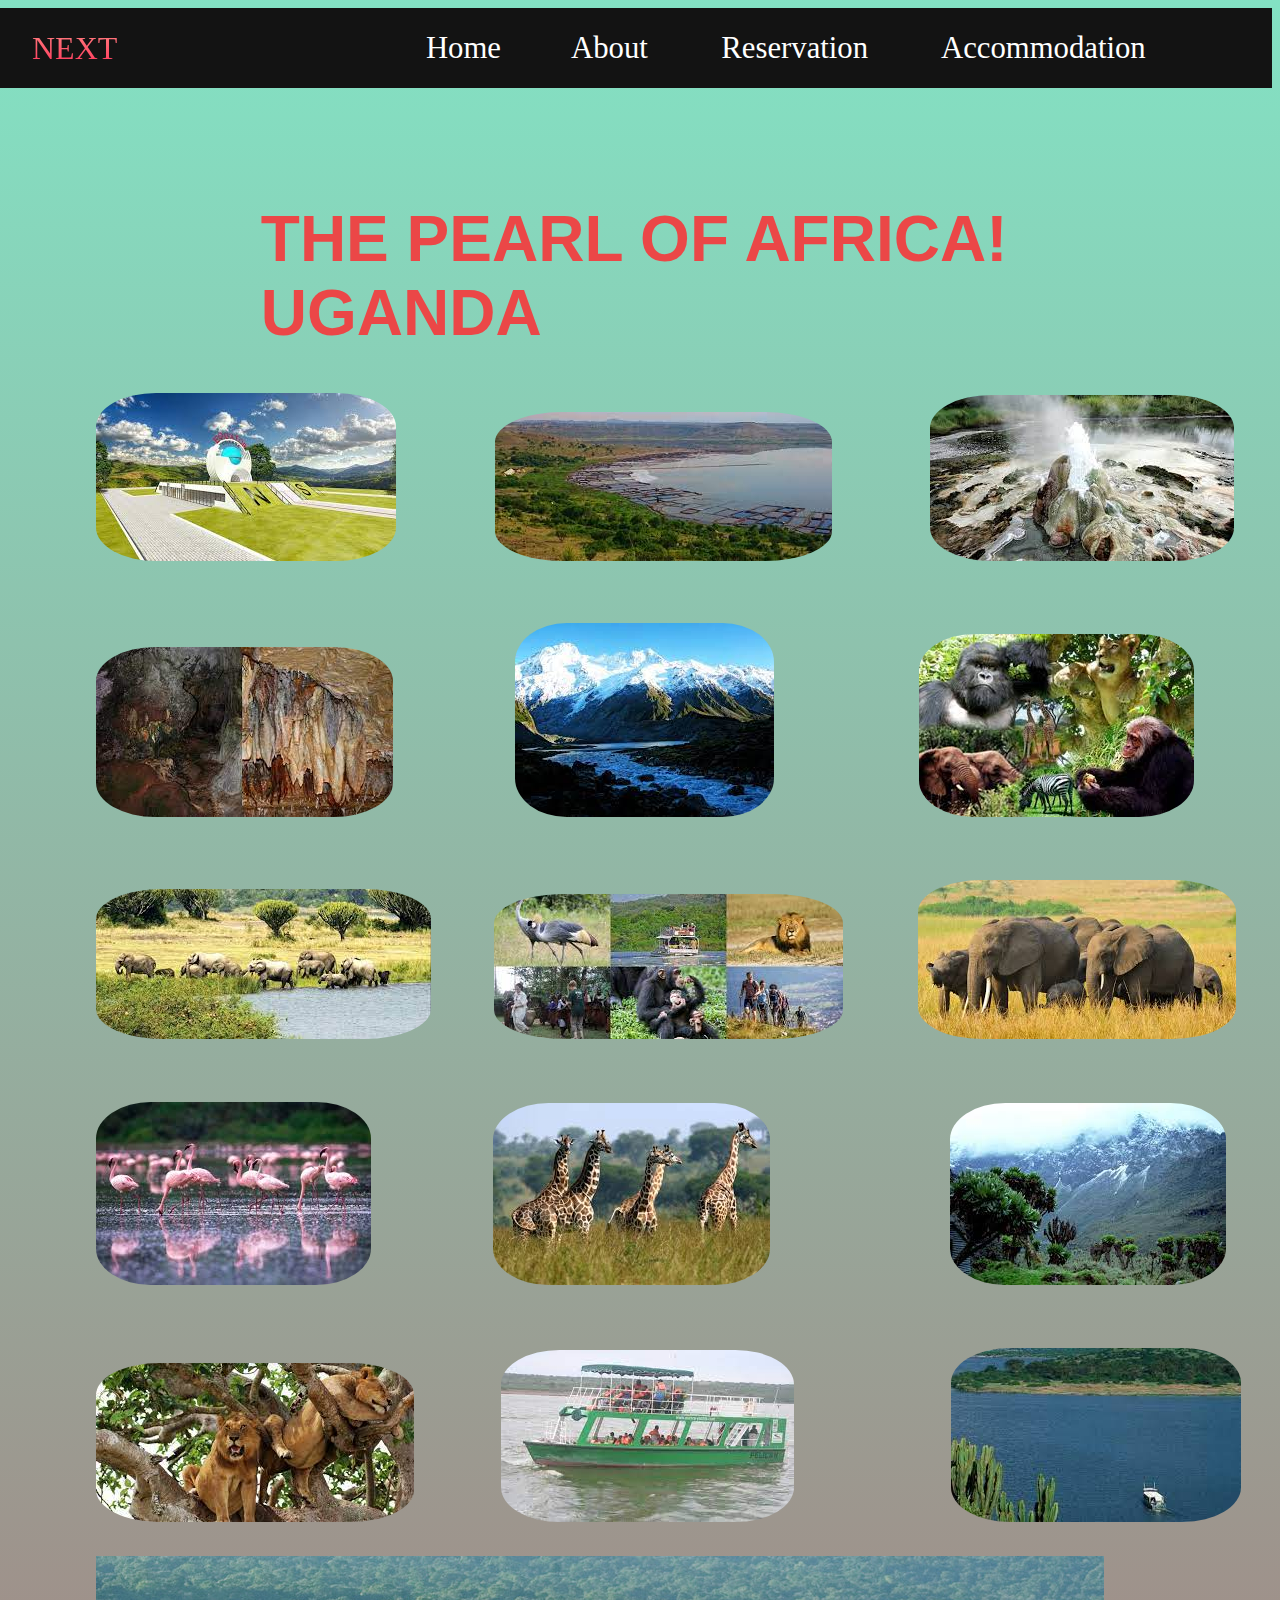
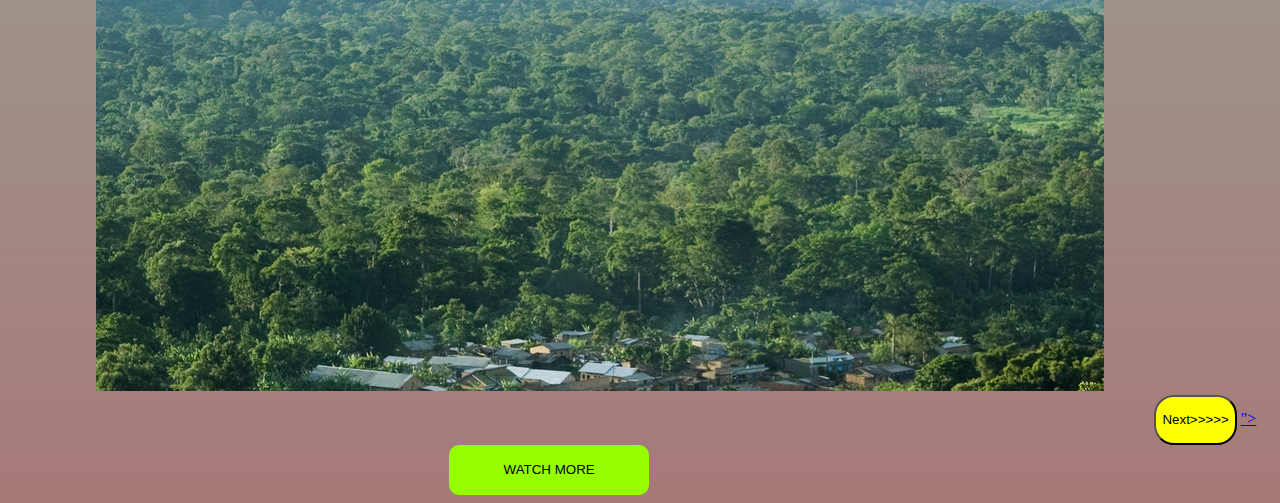
<file: About.html>
<!DOCTYPE html>
<html lang="en">

<head>
    <meta charset="UTF-8">
    <meta http-equiv="X-UA-Compatible" content="IE=edge">
    <meta name="viewport" content="width=device-width, initial-scale=1.0">
    <title>About</title>
    <link rel="stylesheet" href="about.css">
</head>

<body>
    <nav class="navbar">
        <div class="navbar_container">
            <a href="/" id="navbar_logo"><i class="fa fa-diamond"></i>     NEXT</a>
            <div class="navbar_toggle" id="mobile_menu">
                <span"<i class="fa-solid fa-bars"></i></span>
                  <span<i class="fa-solid fa-xmark"></i></span>
                 <span class="bar"></span>   
                </div>
                <ul class="navbar_menu">
                    <li class="navbar_item">
                        <a href="/" class="navbar_links">Home</a>
                    </li>
                    <li class="navbar_item">
                        <a href="/About.html" class="navbar_links">About</a>
                    </li>
                    <li class="navbar_item">
                        <a href="Reservation.html" class="navbar_links">Reservation</a>
                    </li>
                    <li class="navbar_item">
                        <a href="Accommodation.html" class="navbar_links">Accommodation</a>
                    </li>
                </ul>
            </div>
                </nav>
    <div class="h1">
        <h1> THE PEARL OF AFRICA! UGANDA</h1>
    </div>
    <section class="pictures">
        <div class="pic1">
            <img src="images/equator.jpeg" alt="image">
            <img id="fst" src="images/katwe.jpeg" alt="image">
            <img id="scnd" src="images/hotspring.jpeg" alt="image">
        </div>
        <div class="pic2">
            <img src="images/rocks.jpeg" alt="image">
            <img id="thrd" src="images/rwenzori.jpeg" alt="image">
            <img id="frth" src="images/wilds.jpeg" alt="image">
        </div>
        <div class="pic4">
            <img src="images/baboon.jpeg" alt="image">
            <img class="ffth" src="images/mxd.jpeg" alt="image">
            <img class="sth" src="images/elph.jpeg" alt="image">
        </div>
        <div class="pic5">
            <img src="images/flamingo.jpeg" alt="image">
            <img class="svnth" src="images/giff.jpeg" alt="image">
            <img class="eght" src="images/mnt.jpeg" alt="image">

        </div>
        <div class="pic6">
            <img src="images/leo.jpeg" alt="image">
            <img class="nnth" src="images/kazinga.jpeg" alt="image">
            <img class="tnth" src="images/kzng.jpeg" alt="image">
        </div>
        <div class="pic3">
            <h1>BWINDI IMPENETRABLE FOREST, <br> MABIRA FOREST</h1>
            <img src="images/forestI.jpg" alt="image">
        </div>
        <a href="Reservation.html"><button id="nxt">Next>>>>></button></a>
        <a href="iframe width=" 560 height="315" src="https://www.youtube.com/embed/YBaQWxbKNDI?start=75"
            title="YouTube video player" frameborder="0"
            allow="accelerometer; autoplay; clipboard-write; encrypted-media; gyroscope; picture-in-picture"
            allowfullscreen></iframe>"><button id="watch">WATCH MORE</button></a>

    </section>


</body>

</html>
</file>
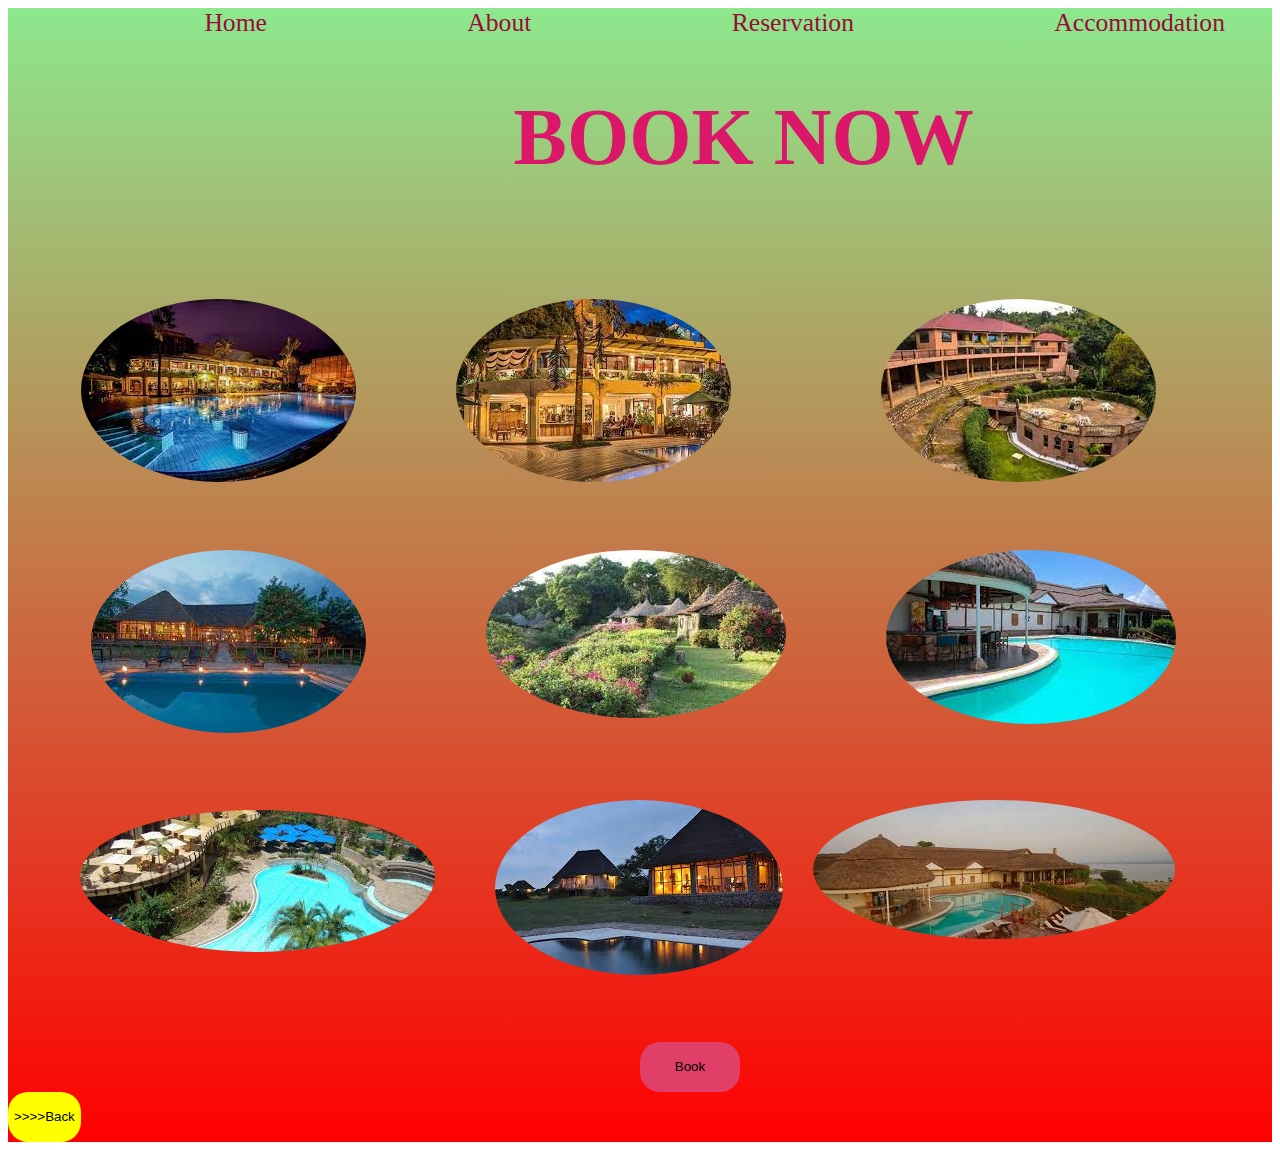
<file: Accommodation.html>
<!DOCTYPE html>
<html lang="en">

<head>
    <meta charset="UTF-8">
    <meta http-equiv="X-UA-Compatible" content="IE=edge">
    <meta name="viewport" content="width=device-width, initial-scale=1.0">
    <title>Accommodation</title>
    <link rel="stylesheet" href="accommodation.css">
</head>

<body>
    <section>
        <nav>
            <a href="index.html">Home</a>
            <a href="About.html">About</a>
            <a href="Reservation.html">Reservation</a>
            <a href="Accommodation.html">Accommodation</a>
        </nav>
        <div class="book"><h1>BOOK NOW</h1></div>
        <div class="pic1">
            <div id="one">
                <h5>Serena Hotel & Lodges</h5>
                <img src="images/hotels/serena.jpeg" alt="hotel">

            </div>

            <div id="two">
                <h5>Kasese Resort Hotel & Lodges</h5>
                <img src="images/hotels/kasese resort.jpeg" alt="hotel">

            </div>
            <div id="three">
                <h5>KFC Resort & Lodges</h5>
                <img src="images/hotels/KFC.jpeg" alt="hotel">

            </div>
        </div>
        <div class="pic2">
            <div id="four">
                <h5>Qn Elizabeth Np Hotel & Lodges</h5>
                <img src="images/hotels/qn eliz hotel.jpeg" alt="hotel">

            </div>
            <div id="five">
                <h5>Ishasha Camping Site </h5>
                <img src="images/hotels/ishasha camp.jpeg" alt="hotel">

            </div>
            <div id="six">
                <h5>Bwindi Resort Hotel & Lodges</h5>
                <img src="images/hotels/bwindi resort.jpeg" alt="hotel">

            </div>
        </div>
        <div class="pic3">
            <div id="seven">
                <h5>Elephant Lodges & Hotel</h5>
                <img src="images/hotels/elephant ihub lodge.jpeg" alt="hotel">
            </div>
            <div id="eight">
                <h5>Safaris Resort & Lodges</h5>
                <img src="images/hotels/kisenyi safaris.jpeg" alt="hotel">

            </div>
            <div id="nine">
                <h5>Mweya Safaris</h5>
                <img src="images/hotels/mweya safaris.jpeg" alt="hotel">
            </div>
        </div>
        <a href="Reservation.html"><button id="buton">Book</button>
        </a>
        <a href="About.html"><button id="nxt">>>>>Back</button></a>
    </section>
</body>

</html>
</file>
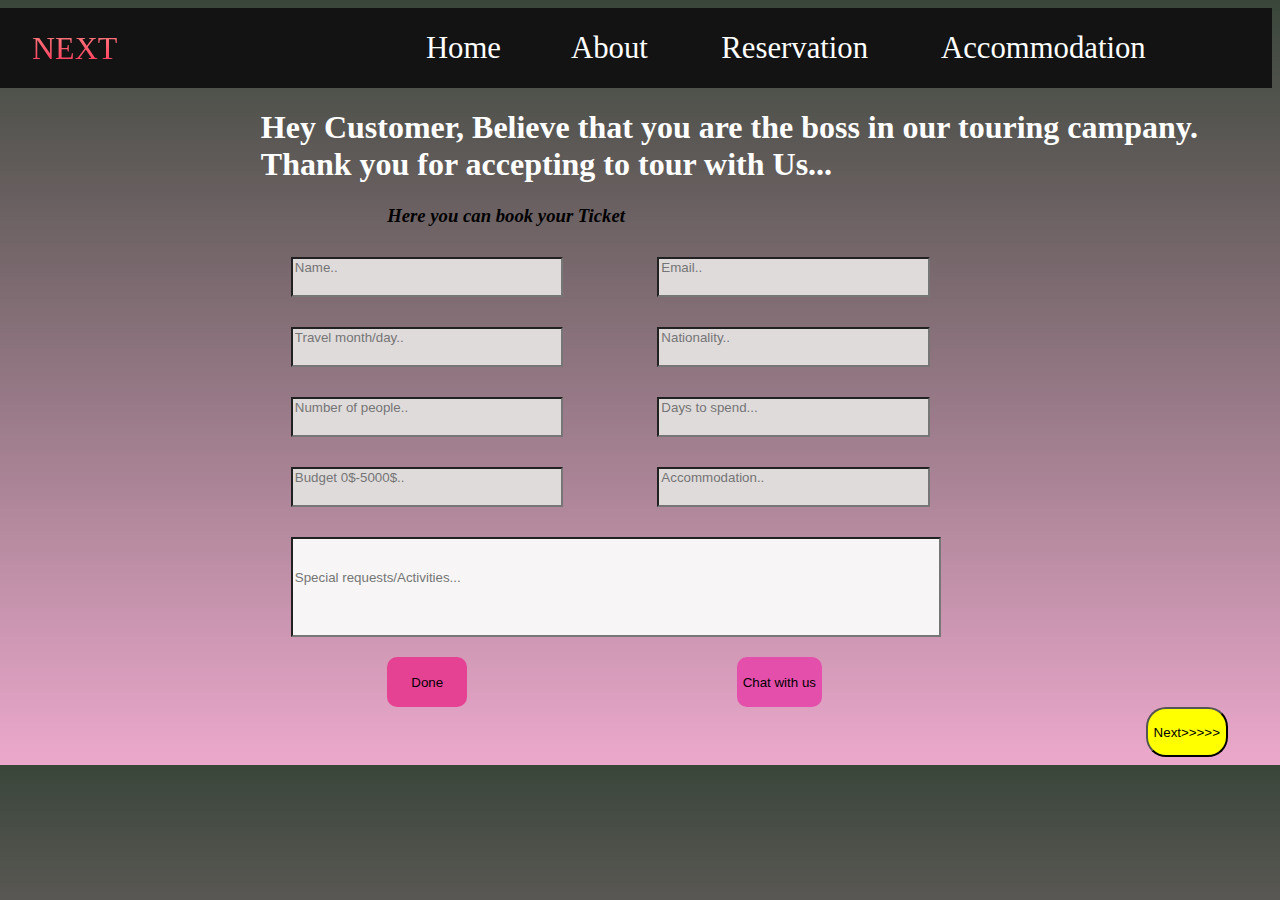
<file: Reservation.html>
<!DOCTYPE html>
<html lang="en">

<head>
    <meta charset="UTF-8">
    <meta http-equiv="X-UA-Compatible" content="IE=edge">
    <meta name="viewport" content="width=device-width, initial-scale=1.0">
    <title>Reservation</title>
    <link rel="stylesheet" href="reservation.css">
</head>

<body>
    <nav class="navbar">
        <div class="navbar_container">
            <a href="/" id="navbar_logo"><i class="fa fa-diamond"></i>     NEXT</a>
            <div class="navbar_toggle" id="mobile_menu">
                <span"<i class="fa-solid fa-bars"></i></span>
                  <span<i class="fa-solid fa-xmark"></i></span>
                 <span class="bar"></span>   
                </div>
                <ul class="navbar_menu">
                    <li class="navbar_item">
                        <a href="/" class="navbar_links">Home</a>
                    </li>
                    <li class="navbar_item">
                        <a href="/About.html" class="navbar_links">About</a>
                    </li>
                    <li class="navbar_item">
                        <a href="Reservation.html" class="navbar_links">Reservation</a>
                    </li>
                    <li class="navbar_item">
                        <a href="Accommodation.html" class="navbar_links">Accommodation</a>
                    </li>
                </ul>
            </div>
                </nav>
    <div class="heading">
        <h1>Hey Customer, Believe that you are the boss in our touring campany. <br>
            Thank you for accepting to tour with Us... <br>
        </h1>
        <h3>Here you can book your Ticket</h3>
        <form action="">
    </div>
    <div class="butons">
        <div class="btn">
            <input type="text" placeholder="Name.." required>
            <input id="email" type="text" placeholder="Email.." required>
        </div>
        <div class="btn1">
            <input type="text" placeholder="Travel month/day.." required>
            <input id="nation" type="text" placeholder="Nationality.." required>
        </div>
        <div class="btn2">
            <input type="text" placeholder="Number of people.." required>
            <input id="spend" type="text" placeholder="Days to spend..." required>
        </div>
        <div class="btn3">
            <input type="text" placeholder="Budget 0$-5000$.." required>
            <input id="acc" type="text" placeholder="Accommodation.." required>
        </div>
        <div class="btn4">
            <input type="text" placeholder="Special requests/Activities...">
        </div>
    </div>
    <div class="buton1">
        <button id="one">Done</button>
        </form>
        <a href="Reservation.html"></a><button id="two">Chat with us</button></a>
    </div>
    <a href="Accommodation.html"><button id="nxt">Next>>>>></button></a>
</body>

</html>
</file>
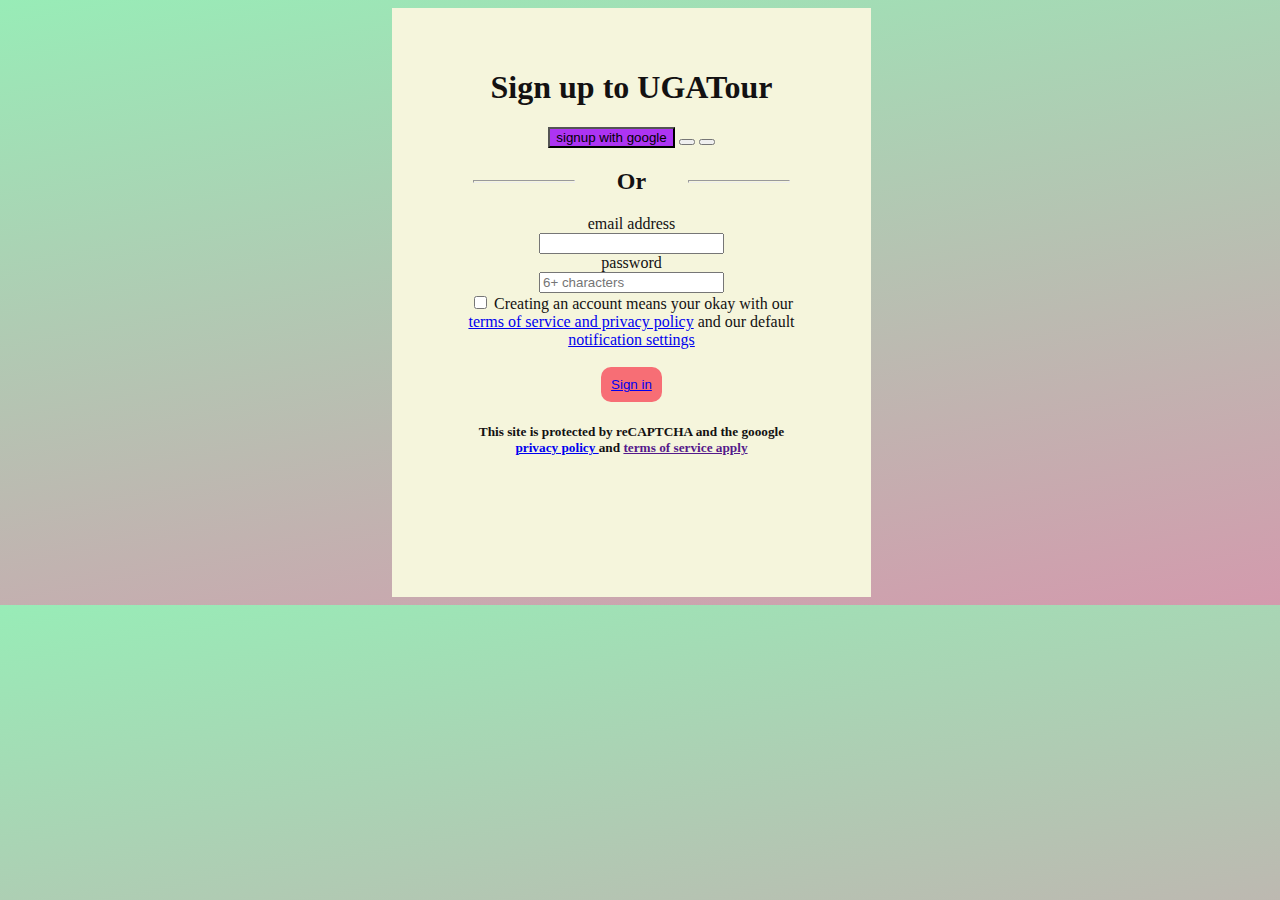
<file: signin.html>
<!DOCTYPE html>
<html lang="en">

<head>
  <meta charset="UTF-8">
  <meta http-equiv="X-UA-Compatible" content="IE=edge">
  <meta name="viewport" content="width=device-width, initial-scale=1.0">
  <title>sign in</title>
  <link rel="stylesheet" href="signup.css">
</head>

<body>
  <section>
    <form>
      <div class="sign">
        <div class="btn">
          <h1>Sign up to UGATour</h1>
          <button id="fa"><a href="#" class="fa fa-google"></a> signup with google</button>
          <button><a href="#" class="fa fa-twitter"></a></button>
          <button><a href="#" class="fa fa-facebook"></a></button>
          <h2>
            <hr><span>Or</span>
            <hr>
          </h2>
        </div>


        <div class="input3">
          <span>email address</span> <br>
          <input type="text" name="">
        </div>
        <div class="input4">
          <span>password</span> <br>
          <input placeholder="6+ characters" type="password" name="">

        </div>
        <div class="tick">
          <label><input type="checkbox" name="">
            Creating an account means your okay with our
            <br> <a href="#"> terms of service and privacy policy</a> and our default <br> <a href="#"> notification
              settings </a> </label>
        </div> <br>
        <div class="color">
          <button> <a href="index.html">Sign in</button></a>
        </div>
        <h5>This site is protected by reCAPTCHA and the gooogle <br> <a href="#"> privacy policy </a> and <a href="">
            terms of service apply </h5>

      </div>
      </div>
    </form>
  </section>
</body>

</html>
</file>
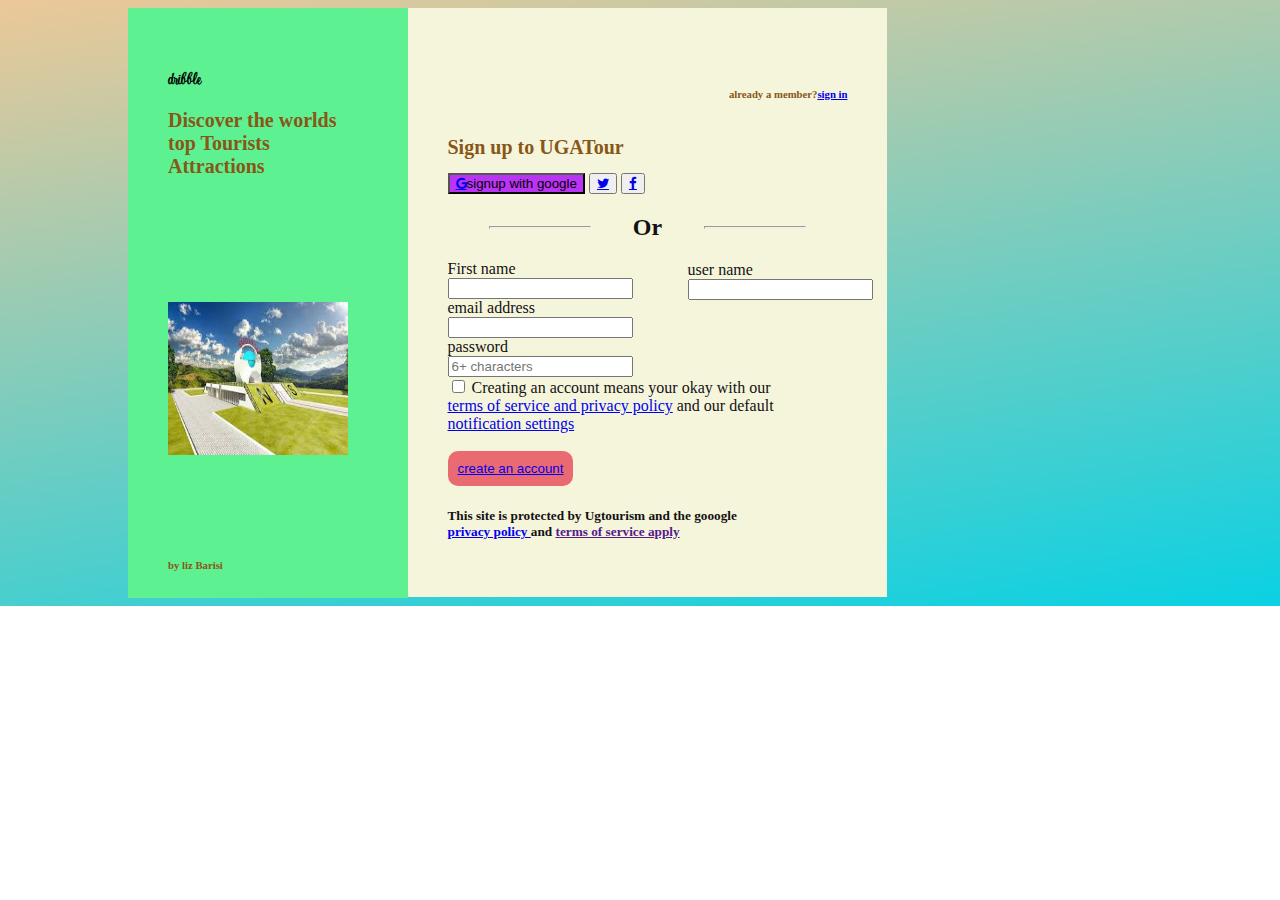
<file: signup.html>
<!DOCTYPE html>
<html lang="en">

<head>
   <meta charset="UTF-8">
   <meta http-equiv="X-UA-Compatible" content="IE=edge">
   <meta name="viewport" content="width=device-width, initial-scale=1.0">
   <title>sign up</title>
   <link rel="stylesheet" href="style2.css">
   <link rel="preconnect" href="https://fonts.googleapis.com">
   <link rel="preconnect" href="https://fonts.gstatic.com" crossorigin>
   <link href="https://fonts.googleapis.com/css2?family=Updock&display=swap" rel="stylesheet">

   <link rel="stylesheet" href="https://cdnjs.cloudflare.com/ajax/libs/font-awesome/4.7.0/css/font-awesome.min.css">
</head>

<body>
   <div class="data">

      <div class="container">
         <h3>dribble</h3>
         <h1> Discover the worlds <br> top Tourists  <br> Attractions</h1>
         <img src="images/equator.jpeg" alt="image">
         <h6>by liz Barisi</h6>
      </div>

      <section>
         <form>
            <div class="sign">
               <div class="btn">
                  <h6>already a member?<a href="signin.html">sign in</a> </h6>
                  <h1>Sign up to UGATour</h1>
                  <button id="fa"><a href="#" class="fa fa-google "></a>signup with google</button>
                  <button><a href="#" class="fa fa-twitter"></a></button>
                  <button><a href="#" class="fa fa-facebook"></a></button>
                  <h2>
                     <hr><span>Or</span>
                     <hr>
                  </h2>
               </div>
               <div class="clicks">
                  <div class="input2">
                     <span>user name</span> <br>
                     <input type="text" name="">
                  </div>
                  <div class="input1">
                     <span>First name</span> <br>
                     <input type="text" name="">
                  </div>

                  <div class="input3">
                     <span>email address</span> <br>
                     <input type="text" name="">
                  </div>
                  <div class="input4">
                     <span>password</span> <br>
                     <input placeholder="6+ characters" type="password" name="">
                  </div>
                  <div class="tick">
                     <label><input type="checkbox" name="">
                        Creating an account means your okay with our
                        <br> <a href="#"> terms of service and privacy policy</a> and our default <br> <a href="#">
                           notification settings </a> </label>
                  </div> <br>
                  <div class="color">
                   <button> <a href="index.html"> create an account</a></button> 
                  </div>
                  <h5>This site is protected by Ugtourism and the gooogle <br> <a href="#"> privacy policy </a> and <a
                        href=""> terms of service apply </h5>

               </div>
            </div>
         </form>
      </section>
   </div>
</body>

</html>
</file>
<file: about.css>
body {
    background: linear-gradient(rgb(131, 226, 196), rgb(167, 121, 121));
}

.h1 {
    margin-left: 20%;
    margin-top: 9%;
    font-size: 200%;
    font-family: Verdana, Geneva, Tahoma, sans-serif;
    color: rgb(235, 71, 71);
}

nav a {
    text-align: right;
    padding-left: 10%;
    margin-left: 70px;
    text-decoration: none;
    color: aliceblue;
    font-size: 160%;
}

section {
    padding-left: 7%;
}

.pic1 img {
    border-radius: 20%;
    cursor: pointer;
}
.pic2 img {
    border-radius: 20%;
    margin-top: 5%;
    cursor: pointer;

}
.pic3 {
    position: relative;
    float: left;
}

.pic3 img {
    margin-top: 3%;
    cursor: pointer;
}

.pic3 h1 {
    position: absolute;
    visibility: hidden;
    color: white;
    background-color: rgb(108, 240, 148);
    padding: 10%;
    border-radius: 10%;
    margin-top: 10%;
    margin-left: 25%;
}

.pic3:hover {
    cursor: pointer;
    visibility: hidden;
}

.pic3:hover h1 {
    visibility: visible;

}

.pic4 img {
    border-radius: 20%;
    margin-top: 5%;
    cursor: pointer;
}

.pic5 img {
    border-radius: 20%;
    margin-top: 5%;
    cursor: pointer;
}

.pic6 img {
    border-radius: 20%;
    margin-top: 5%;
    cursor: pointer;
}

#fst {
    margin-left: 8%;
}

#scnd {
    margin-left: 8%;
}

#thrd {
    margin-left: 10%;
}

#frth {
    margin-left: 12%;
}

.ffth {
    margin-left: 5%;
}

.sth {
    margin-left: 6%;
}

.svnth {
    margin-left: 10%;
}

.eght {
    margin-left: 15%;
}

.nnth {
    margin-left: 7%;
}

.tnth {
    margin-left: 13%;
}

#nxt {
    margin-left: 90%;
    background-color: yellow;
    height: 50px;
    border-radius: 20px;
}

#watch {
    margin-left: 30%;
    height: 50px;
    width: 200px;
    background-color: rgb(149, 255, 0);
    border-radius: 10px;
    border: none;
    cursor: pointer;
}
/* nav bars */
.navbar{
    background: #131313;
    height: 80px;
    display: flex;
    justify-content: center;
    align-items: center;
    font-size: 1.2rem;
    position: sticky;
    margin-left: -25%;
    top: 0;
    z-index: 999;
}
.navbar_container{
    display: flex;
    height: 80px;
    justify-content: space-between;
    width: 100%;
    z-index: 1;
    max-width: 1300px;
    margin: 0 auto;
    padding: 0 50px;
}
#navbar_logo{
    background-color: #ff8177;
    background-image: linear-gradient(to top, #ff0844 0%,#ffb199 100%);
    background-size: 100%; 
    -webkit-background-clip: text;
    -moz-background-clip: text;
    -webkit-text-fill-color: transparent;
    -moz-text-fill-color:transparent;
    display: flex;
    align-items: center;
    cursor: pointer;
    text-decoration: none;
    font-size: 2rem;
}
/* nav bar btn */
.fa-gem{
    margin-right: 0.5rem;
}
.navbar_menu{
    display: flex;
    list-style: none;
    text-align: center;
    align-items: center;
}
.navbar_item{
    height: 80px;
}
.navbar_links{
    color: #ffff;
    display: flex;
    justify-content: center;
    align-items: center;
    /* padding: 0 1rem; */
    text-decoration: none;
    height: 100%;

}
.button:hover{
    background: #4837ff;
    transition: all 0.3s ease;
}
.navbar_links:hover{
    color: #f77062;
    transition: all 0.3s ease;
}
@media  screen and (max-width:960px) {
    .navbar_container{
        display: flex;
        justify-content: space-between;
        height: 80px;
        z-index: 1;
        width: 100%;
        max-width: 1300px;
        padding: 0;
    }
    .navbar_menu{
        display: grid;
        grid-template-columns: auto;
        width: 100%;
        margin: 0;
        position: absolute;
        top: -1000px;
        opacity: 0;
        transition: all 0.5s ease;
        height: 50vh;
        z-index: -1;
        background: #131313;
    }
    .navbar_menu.active{
        background: #131313;
        top: 100%;
        opacity: 1;
        transition: all 0.5s ease;
        z-index: 99;
        height: 50vh;
        font-size: 1.6rem;
    }
    #navbar_logo{
        padding-left: 25px;
    }
    .navbar_toggle.bar{
        width: 25px;
        height: 3px;
        transition: all 0.3s ease-in-out;
        margin: 5px auto;
        background: #fff;
    }
    .navbar_item{
        width: 100%;
    }
    .navbar_links{
        text-align: center;
        display: table;
        padding: 2rem;
        width: 100%;
    }
    #mobile_menu{
        position: absolute;
        top: 20%;
        right: 5%;
        transform: translate(5%,20%);
    }
    .navbar_btn{
        padding-bottom: 2rem;
    }
    .button{
        display: flex;
        justify-content: center;
        width: 80%;
        align-items: center;
        height: 80px;
        margin: 0;
    }}
</file>
<file: accommodation.css>
section {

    background: linear-gradient(rgb(141, 232, 141), red);
}
.book{
    color: rgb(219, 23, 105);
    margin-left: 40%;
    font-size: 250%;
    margin-top: 50px;
}

nav a {
    text-align: right;
    padding-left: 10%;
    margin-left: 70px;
    text-decoration: none;
    color: rgb(154, 10, 60);
    font-size: 160%;
}
.pic1 {
    display: flex;
    padding-left: 5%;
    padding-top: 5%;
}

.pic2 {
    display: flex;
    padding-left: 5%;
    padding-top: 5%;
}

.pic3 {
    display: flex;
    padding-left: 5%;
    padding-top: 5%;

}

#one {
    margin-left: 10px;
    position: relative;
    float: left;
}

#one img {
    border-radius: 50%;
}

#one h5 {
    position: absolute;
    visibility: hidden;
    background-color: yellow;
    padding: 20%;
    border-radius: 50%;
}

#one:hover {
    cursor: pointer;
    visibility: hidden;
}

#one:hover h5 {
    visibility: visible;

}

#two {
    margin-left: 100px;
    position: relative;
    float: left;
}

#two img {
    border-radius: 50%;
}

#two h5 {
    position: absolute;
    visibility: hidden;
    background-color: yellow;
    padding: 20%;
    border-radius: 50%;
}

#two:hover {
    cursor: pointer;
    visibility: hidden;
}

#two:hover h5 {
    visibility: visible;

}

#three {
    margin-left: 150px;
    position: relative;
    float: left;
}

#three img {
    border-radius: 50%;
}

#three h5 {
    position: absolute;
    visibility: hidden;
    background-color: yellow;
    padding: 20%;
    border-radius: 50%;
}

#three:hover {
    cursor: pointer;
    visibility: hidden;
}

#three:hover h5 {
    visibility: visible;

}

#four {
    margin-left: 20px;
    position: relative;
    float: left;
}

#four img {
    border-radius: 50%;
}

#four h5 {
    position: absolute;
    visibility: hidden;
    background-color: yellow;
    padding: 20%;
    border-radius: 50%;
}

#four:hover {
    cursor: pointer;
    visibility: hidden;
}

#four:hover h5 {
    visibility: visible;

}

#five {
    margin-left: 120px;
    position: relative;
    float: left;
}

#five img {
    border-radius: 50%;
}

#five h5 {
    position: absolute;
    visibility: hidden;
    background-color: yellow;
    padding: 20%;
    border-radius: 50%;
}

#five:hover {
    cursor: pointer;
    visibility: hidden;
}

#five:hover h5 {
    visibility: visible;

}

#six {
    margin-left: 100px;
    position: relative;
    float: left;

}

#six img {
    border-radius: 50%;
}

#six h5 {
    position: absolute;
    visibility: hidden;
    background-color: yellow;
    padding: 20%;
    border-radius: 50%;
}

#six:hover {
    cursor: pointer;
    visibility: hidden;
}

#six:hover h5 {
    visibility: visible;

}

#seven {
    margin-left: 9px;
    position: relative;
    float: left;

}

#seven h5 {
    position: absolute;
    visibility: hidden;
    background-color: yellow;
    padding: 20%;
    border-radius: 50%;
}

#seven:hover {
    cursor: pointer;
    visibility: hidden;
}

#seven:hover h5 {
    visibility: visible;

}

#seven img {
    border-radius: 50%;
    padding-top: 10px;
}

#eight {
    margin-left: 60px;
    position: relative;
    float: left;
}

#eight img {
    border-radius: 50%;
}

#eight h5 {
    position: absolute;
    visibility: hidden;
    background-color: yellow;
    padding: 20%;
    border-radius: 50%;
}

#eight:hover {
    cursor: pointer;
    visibility: hidden;
}

#eight:hover h5 {
    visibility: visible;
}

#nine {
    margin-left: 30px;
    position: relative;
    float: left;
}

#nine img {
    border-radius: 50%;
}

#nine h5 {
    position: absolute;
    visibility: hidden;
    background-color: yellow;
    padding: 20%;
    border-radius: 50%;
}

#nine:hover {
    cursor: pointer;
    visibility: hidden;
}

#nine:hover h5 {
    visibility: visible;
}

#buton {
    margin-top: 5%;
    margin-left: 50%;
    background-color: rgb(224, 63, 104);
    height: 50px;
    width: 100px;
    border: none;
    border-radius: 20px;
    text-decoration: none;
    cursor: pointer;
}
#buton:hover{
    box-shadow: 0px 5px 0px 5px rgb(206, 206, 203);
    transition: 2s;
}

#nxt {
    margin-right: 90%;
    background-color: yellow;
    height: 50px;
    border-radius: 20px;
    border:none;
    cursor: pointer;
}
</file>
<file: reservation.css>
body {

    background: linear-gradient(rgb(58, 70, 58), rgb(236, 168, 204));
}

nav a {
    text-align: right;
    padding-left: 10%;
    margin-left: 70px;
    text-decoration: none;
    color: aliceblue;
    font-size: 160%;
}

.heading h1 {
    margin-left: 20%;
    color: white;

}

.heading h3 {
    margin-left: 30%;
    /* margin-top: 10%; */
    font-style: italic;
    color: black;
}

.btn input {
    background-color: rgb(223, 219, 219);
    width: 7cm;
    padding-bottom: 20px;
}

.btn {
    margin-left: 30px;
    margin-top: 30px;
}

.btn1 input {
    background-color: rgb(223, 219, 219);
    width: 7cm;
    padding-bottom: 20px;
}

.btn1 {
    margin-left: 30px;
    margin-top: 30px;
}

.btn2 input {
    background-color: rgb(223, 219, 219);
    width: 7cm;
    padding-bottom: 20px;
}

.btn2 {
    margin-left: 30px;
    margin-top: 30px;
}

.btn3 input {
    background-color: rgb(223, 219, 219);
    width: 7cm;
    padding-bottom: 20px;
}

#email {
    margin-left: 90px;
}

#spend {
    margin-left: 90px;
}

#nation {
    margin-left: 90px;
}

#acc {
    margin-left: 90px;
}

.btn3 {
    margin-left: 30px;
    margin-top: 30px;
}

.btn4 input {
    background-color: rgb(247, 245, 245);
    height: 2cm;
    width: 17cm;
    padding-bottom: 20px;
}

.btn4 {
    margin-left: 30px;
    margin-top: 30px;

}

.butons {
    margin-left: 20%;
}

.buton1 {
    margin-left: 30%;
    margin-top: 20px;

}

#two {
    margin-left: 30%;
    background-color: rgb(228, 79, 171);
    height: 50px;
    border-radius: 10px;
    cursor: pointer;
    border: none;
}
#two:hover{
    box-shadow: 5px 5px 5px 5px rgb(206, 206, 205);
    transition: 2s;
}
#one {
    background-color: rgb(230, 66, 148);
    height: 50px;
    width: 80px;
    border: none;
    border-radius: 10px;
  
    cursor: pointer;
}
#one:hover{
    box-shadow: 5px 5px 5px 5px rgb(206, 206, 205);
    transition: 2s;
}

#nxt {
    margin-left: 90%;
    background-color: yellow;
    height: 50px;
    border-radius: 20px;
}
/* nav bars */
.navbar{
    background: #131313;
    height: 80px;
    display: flex;
    justify-content: center;
    align-items: center;
    font-size: 1.2rem;
    position: sticky;
    margin-left: -25%;
    top: 0;
    z-index: 999;
}
.navbar_container{
    display: flex;
    height: 80px;
    justify-content: space-between;
    width: 100%;
    z-index: 1;
    max-width: 1300px;
    margin: 0 auto;
    padding: 0 50px;
}
#navbar_logo{
    background-color: #ff8177;
    background-image: linear-gradient(to top, #ff0844 0%,#ffb199 100%);
    background-size: 100%; 
    -webkit-background-clip: text;
    -moz-background-clip: text;
    -webkit-text-fill-color: transparent;
    -moz-text-fill-color:transparent;
    display: flex;
    align-items: center;
    cursor: pointer;
    text-decoration: none;
    font-size: 2rem;
}
/* nav bar btn */
.fa-gem{
    margin-right: 0.5rem;
}
.navbar_menu{
    display: flex;
    list-style: none;
    text-align: center;
    align-items: center;
}
.navbar_item{
    height: 80px;
}
.navbar_links{
    color: #ffff;
    display: flex;
    justify-content: center;
    align-items: center;
    /* padding: 0 1rem; */
    text-decoration: none;
    height: 100%;

}
.navbar_btn{
    display: flex;
    justify-content: center;
    align-items: center;
    padding: 0 1rem;
    width: 100%;
}
.navbar_links:hover{
    color: #f77062;
    transition: all 0.3s ease;
}
@media  screen and (max-width:960px) {
    .navbar_container{
        display: flex;
        justify-content: space-between;
        height: 80px;
        z-index: 1;
        width: 100%;
        max-width: 1300px;
        padding: 0;
    }
    .navbar_menu{
        display: grid;
        grid-template-columns: auto;
        width: 100%;
        margin: 0;
        position: absolute;
        top: -1000px;
        opacity: 0;
        transition: all 0.5s ease;
        height: 50vh;
        z-index: -1;
        background: #131313;
    }
    .navbar_menu.active{
        background: #131313;
        top: 100%;
        opacity: 1;
        transition: all 0.5s ease;
        z-index: 99;
        height: 50vh;
        font-size: 1.6rem;
    }
    #navbar_logo{
        padding-left: 25px;
    }
    .navbar_toggle.bar{
        width: 25px;
        height: 3px;
        transition: all 0.3s ease-in-out;
        margin: 5px auto;
        background: #fff;
    }
    .navbar_item{
        width: 100%;
    }
    .navbar_links{
        text-align: center;
        display: table;
        padding: 2rem;
        width: 100%;
    }
    #mobile_menu{
        position: absolute;
        top: 20%;
        right: 5%;
        transform: translate(5%,20%);
    }
   
    .button{
        display: flex;
        justify-content: center;
        width: 80%;
        align-items: center;
        height: 80px;
        margin: 0;
    }}
</file>
<file: signup.css>
body{
    background: linear-gradient(1250deg,#98ecb7,#d39aad);
    border: 10cm;
    text-align: center;
    
    padding-left: 30%; 
}
.sign{
height: 400px;
width: 400px;
background-color: rgb(234, 229, 240);
}
.sign{
    color: #131112;
    background-color: beige;
    height: 510px;
    width: 400px;
    padding: 39.5px;
    padding-bottom:-60%;
  }
.sign h6{
  text-align: right;
  margin-top: 10%;
  padding-bottom: 12px;
  }
.sign img{
    width: 1cm;
    height: 18px;
  }
.btn{
    height: auto;
  }
.input2{
    margin-left: 60%;
    padding-bottom: 20%;
  }
.input1{
  margin-top: -30%;
  }
.color button{
    background-color: rgb(247, 110, 117);
    border: none;
    padding: 10px;
    border-radius: 10px;
    cursor: pointer;
  
  }
#fa{
  background-color: rgb(173, 52, 243)
  
  }
.btn h2{
   
  display: flex;
  }
.btn hr{
    width: 100px;
  }
</file>
<file: style2.css>
body{
    background: linear-gradient(1250deg,#ecc898,#0ad1e3);
    background-repeat: no-repeat;
    background-size: cover;
    margin-left: 10%;
    align-items: center;
  }
  .container h3{
    font-family: 'Updock', cursive;
  }
  
    .container{
      background-color: rgb(94, 241, 146);
      height: 510px;
      width: 200px;
      padding: 40px;
      
    }
    h1{
      color: #885717;
      font-size: 20px;
      margin-top: 10px;
    }
    h6{
      color: #885717;
      margin-top: 100px;
    }
    img{
     height: 30%;
     width: 90%;
     margin-top: 110px;
    }
  section{
    display: inline flex;
  }
  .sign{
    color: #131112;
    background-color: beige;
    height: 510px;
    width: 400px;
    padding: 39.5px;
    padding-bottom:-60%;
  }
  .data{
  display: flex;
  }
  
  .sign h6{
  text-align: right;
  margin-top: 10%;
  padding-bottom: 12px;
  }
  .sign img{
    width: 1cm;
    height: 18px;
  }
  .btn{
    height: auto;
  }
  .input2{
    margin-left: 60%;
    padding-bottom: 20%;
  }
  .input1{
  margin-top: -30%;
  }
  .color button{
    background-color: rgb(234, 106, 113);
    padding: 10px;
    border-radius: 10px;
    border: none;
    color: #fff;
    cursor: pointer;
  }
  #fa{
  background-color: rgb(186, 52, 243)
  }
  .btn h2{
   
  display: flex;
  }
  .btn hr{
    width: 100px;
  }
</file>
